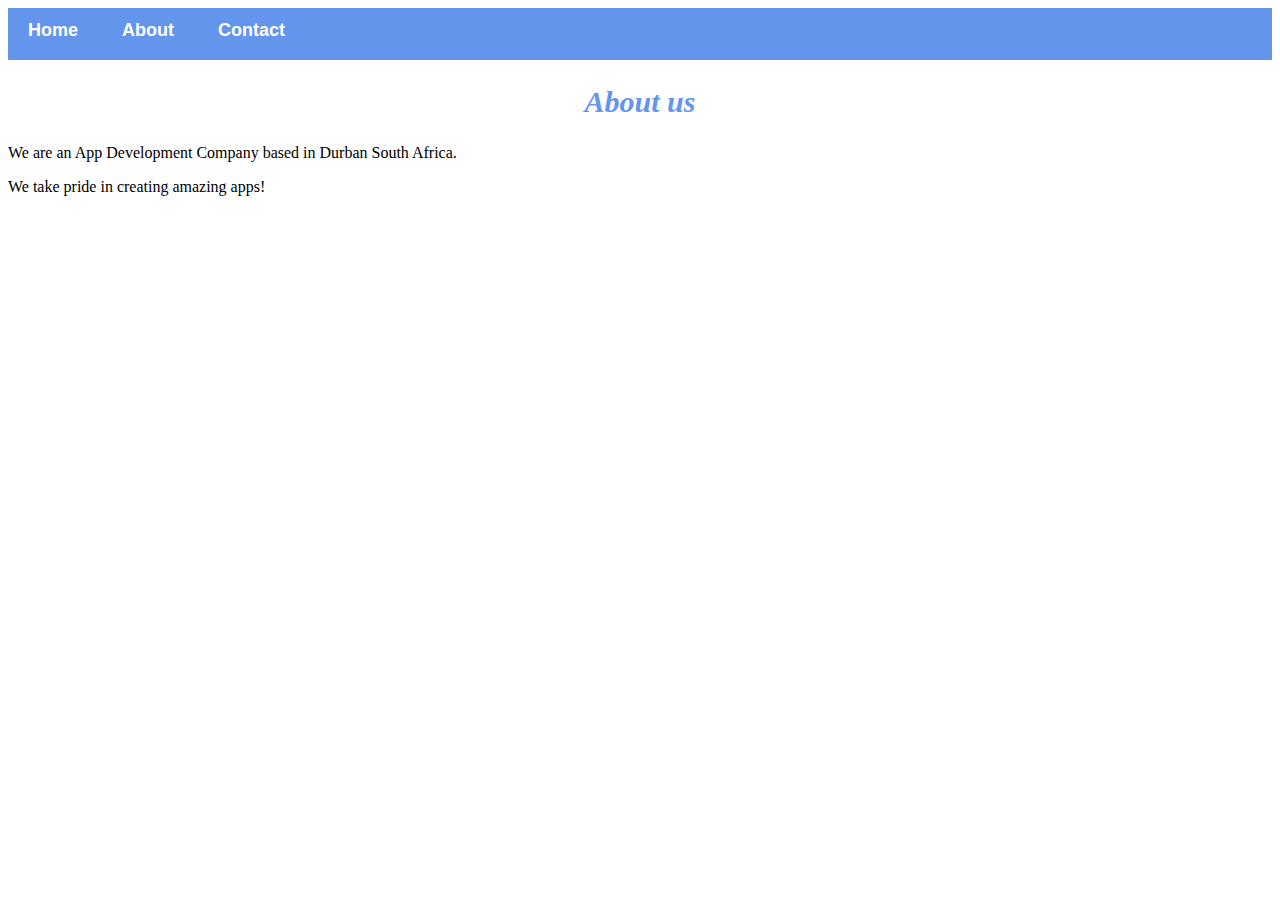
<file: about.html>
﻿<!DOCTYPE html>

<html lang="en" xmlns="http://www.w3.org/1999/xhtml">
<head>
    <meta charset="utf-8" />
    <title></title>
	<link rel="stylesheet" href="style.css">
</head>
<body>
<div id="menu">
            <a href="index.html">Home</a>
            <a href="about.html">About</a>
            <a href="contact.html">Contact</a>
        </div>
        <h2>About us</h2>
        <p>We are an App Development Company based in Durban South Africa.</p>
        <p>We take pride in creating amazing apps!</p>

</body>
</html>
</file>
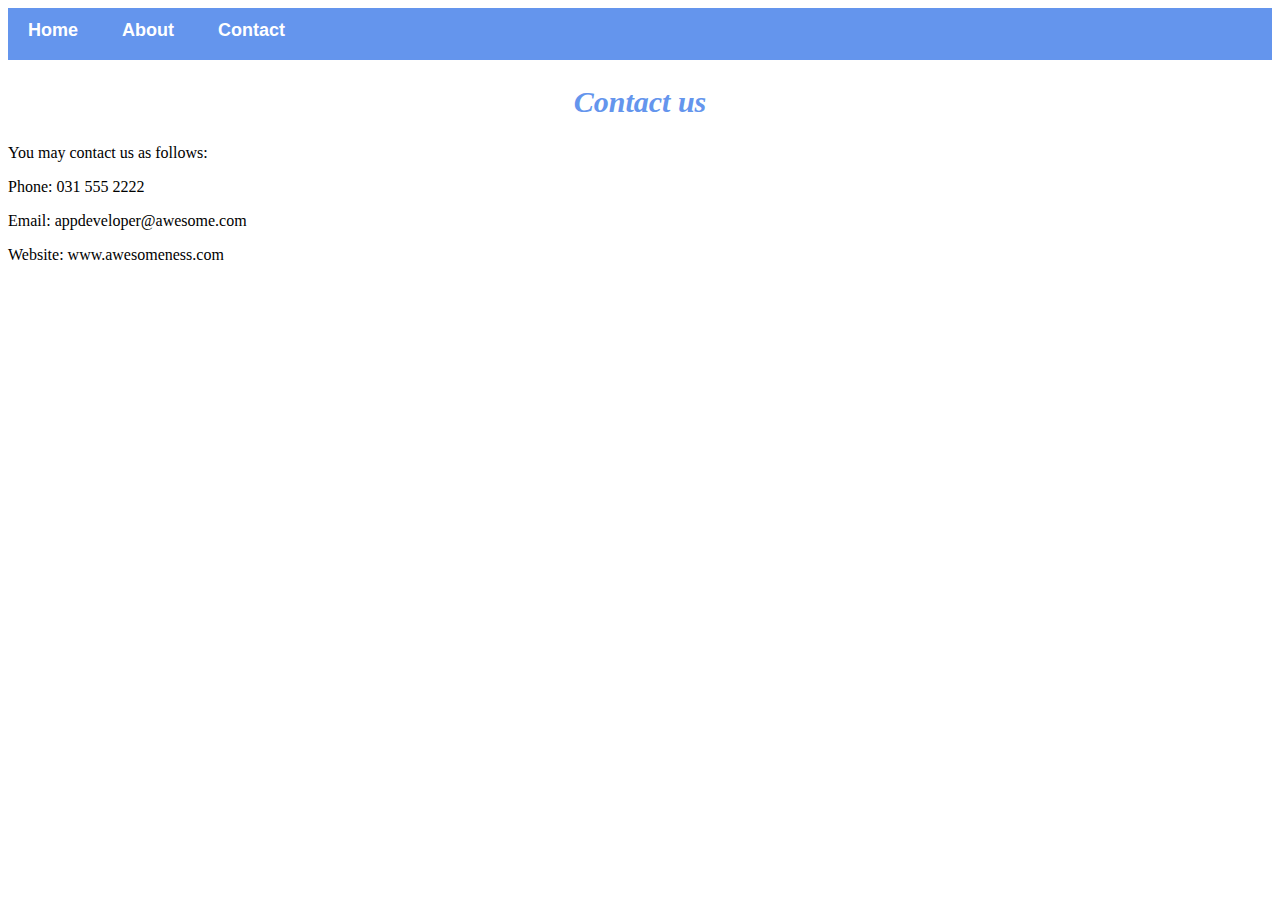
<file: contact.html>
﻿<!DOCTYPE html>

<html lang="en" xmlns="http://www.w3.org/1999/xhtml">
<head>
    <meta charset="utf-8" />
    <title></title>
	<link rel="stylesheet" href="style.css">
</head>
<body>
 <div id="menu">
            <a href="index.html">Home</a>
            <a href="about.html">About</a>
            <a href="contact.html">Contact</a>
        </div>
        <h2>Contact us</h2>
        <p>You may contact us as follows:</p>
        <p>Phone: 031 555 2222</p>
        <p>Email: appdeveloper@awesome.com</p>
        <p>Website: www.awesomeness.com</p>

</body>
</html>
</file>
<file: style.css>
﻿.gallery img
{ 
width: 100%;
}

h2{
	font-family: Impact, fantasy;
	text-align: center;
	font-size: 30px;
	color: cornflowerblue;
	font-style: italic;
}

h4{
	font-family: Impact, fantasy;
	font-size:20px;
	font-style: italic;
	color: cornflowerblue;
}

p{
	font-family: Heveltica, sans-seriff;
}

#menu{
width: 100%;
height: 40px;
background-color: cornflowerblue;
padding-top: 12px;
}

#menu a{
	color: #ffffff;
	font-family: helvetica, sans-serif;
	font-size: 18px;
	text-decoration: none;
	font-weight: 800;

	padding-left: 20px;
	padding-right: 20px;
}

#menu a:hover{
       color: #5077bd;
}
</file>
